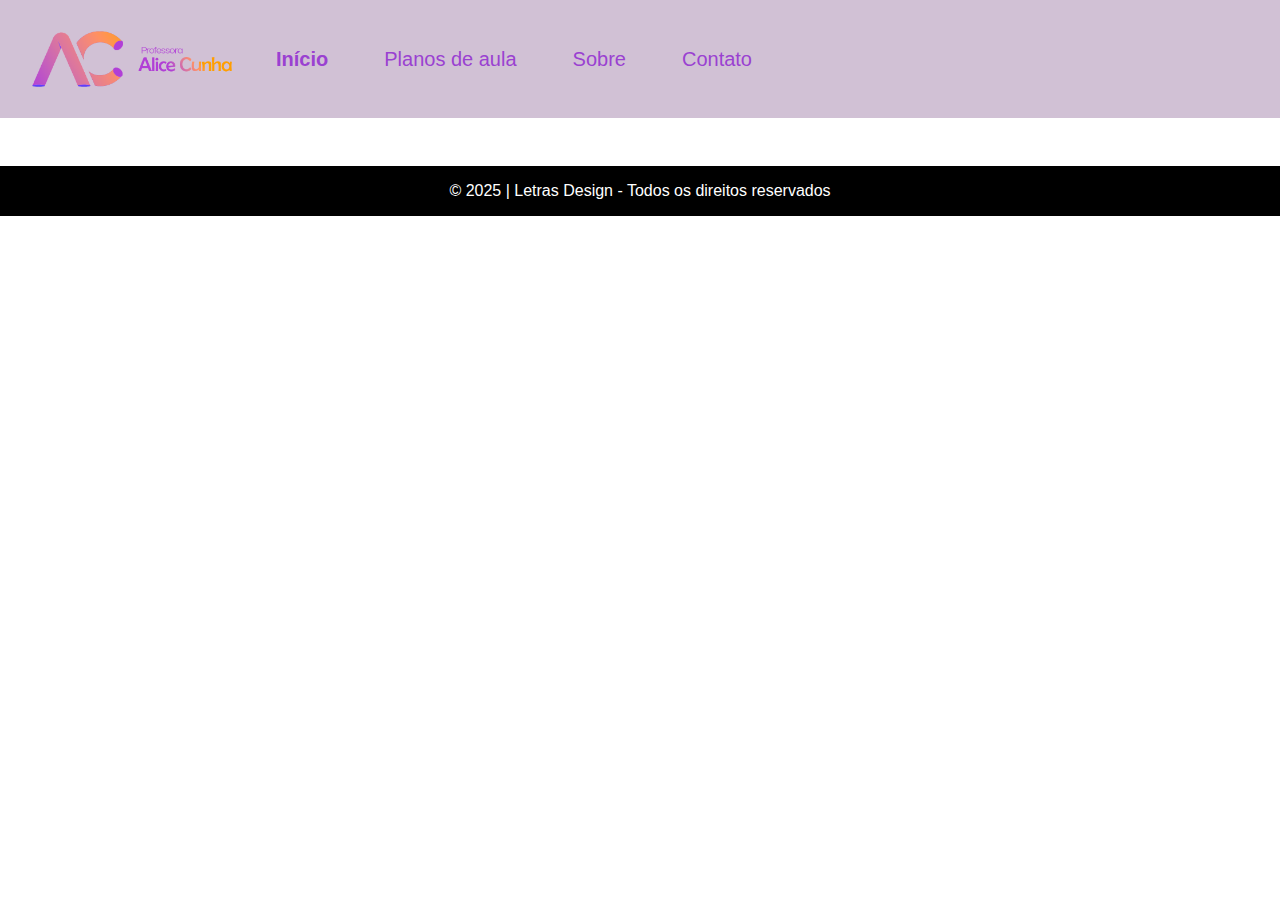
<file: index.html>
<!DOCTYPE html>
<html lang="pt-BR">

<head>
    <meta charset="utf-8">
    <meta name="viewport" content="width=device-width, initial-scale=1, shrink-to-fit=no">

    <link rel="stylesheet" href="assets/CSS/styles.css" />

    <link rel="stylesheet" href="https://cdn.jsdelivr.net/npm/bootstrap@4.0.0/dist/css/bootstrap.min.css"
        integrity="sha384-Gn5384xqQ1aoWXA+058RXPxPg6fy4IWvTNh0E263XmFcJlSAwiGgFAW/dAiS6JXm" crossorigin="anonymous">

    <title> Professora Alice Cunha </title>
    <link rel="icon" href="assets/img/favicon_256.ico" type="image/x-icon">
</head>

<body>

    <script src="https://code.jquery.com/jquery-3.7.1.min.js"
        integrity="sha256-/JqT3SQfawRcv/BIHPThkBvs0OEvtFFmqPF/lYI/Cxo=" crossorigin="anonymous"></script>
    <script src="https://cdn.jsdelivr.net/npm/popper.js@1.12.9/dist/umd/popper.min.js"
        integrity="sha384-ApNbgh9B+Y1QKtv3Rn7W3mgPxhU9K/ScQsAP7hUibX39j7fakFPskvXusvfa0b4Q"
        crossorigin="anonymous"></script>
    <script src="https://cdn.jsdelivr.net/npm/bootstrap@4.0.0/dist/js/bootstrap.min.js"
        integrity="sha384-JZR6Spejh4U02d8jOt6vLEHfe/JQGiRRSQQxSfFWpi1MquVdAyjUar5+76PVCmYl"
        crossorigin="anonymous"></script>

    <section>
        <nav class="navbar navbar-light" style="background-color: #d1c1d5;">
            <nav class="navbar navbar-expand-lg" style="background-color: #d1c1d5;">
                <a class="navbar-brand" href="#" data-target="src/pages/inicio.html"> <img
                        src="assets/img/Logo_Alice.png" alt="" width="200px"></a>
                <button class="navbar-toggler" type="button" data-toggle="collapse" data-target="#navbarNavAltMarkup"
                    aria-controls="navbarNavAltMarkup" aria-expanded="false" aria-label="Toggle navigation">
                    <span class="navbar-toggler-icon"></span>
                </button>
                <div class="collapse navbar-collapse" id="navbarNavAltMarkup">
                    <div class="navbar-nav">
                        <a class="nav-item nav-link active" href="#" data-target="src/pages/inicio.html">Início<span
                                class="sr-only">(current)</span></a>
                        <a class="nav-item nav-link" href="#" data-target="src/pages/planos.html">Planos de aula</a>
                        <a class="nav-item nav-link" href="#" data-target="src/pages/sobre.html">Sobre</a>
                        <a class="nav-item nav-link" href="#" data-target="src/pages/contato.html">Contato</a>
                    </div>
                </div>
            </nav>
        </nav>
    </section>

    <div id="main-content-area">
    </div>

    <footer>
        <br>
        <br>
        <div class="fotter">
            <p>© 2025 | Letras Design - Todos os
                direitos reservados</p>
        </div>
    </footer>

    <script>
        $(document).ready(function () {
            function loadPageContent(url) {
                $("#main-content-area").fadeOut(200, function () {
                    $(this).load(url, function (response, status, xhr) {
                        if (status == "error") {
                            var msg = "Desculpe, houve um erro ao carregar o conteúdo: ";
                            $("#main-content-area").html(msg + xhr.status + " " + xhr.statusText);
                        }
                        $(this).fadeIn(200);
                        $('html, body').animate({ scrollTop: 0 }, 'slow');
                    });
                });
            }

            loadPageContent('src/pages/inicio.html');

            $('.navbar-nav .nav-link, .navbar-brand').on('click', function (e) {
                e.preventDefault();
                var targetPage = $(this).data('target');
                $('.navbar-nav .nav-link').removeClass('active');
                if ($(this).hasClass('navbar-brand')) {
                    $('.navbar-nav .nav-link[data-target="home_content.html"]').addClass('active');
                } else {
                    $(this).addClass('active');
                }

                if (targetPage) {
                    loadPageContent(targetPage);
                }
            });
        });
    </script>

</body>

</html>
</file>
<file: assets/CSS/styles.css>
/* .navbar-nav {
} */

.nav-item.nav-link {
    margin: 20px;
    font-size: 20px;
    color: #9a41d1 !important;
}

.navbar-brand {
    transition: transform 0.3s ease;
}

.navbar-brand:hover {
    transform: scale(1.05);
}

.nav-item.nav-link:hover {
    /* background-color: #e3d7e6; */
    /* border-radius: 10px; */
    color: #fff !important;
    text-decoration: none;
}

/* .imagem-capa:hover {
    transform: scale(1.2);
} */

.descricao-inicio {
    display: flex;
    flex-direction: column;
    width: 100%;
    height: auto;
    padding-left: 10%;
    padding-top: 50px;
    padding-bottom: 50px;
    padding-right: 10%;
    background-color: #ff7aac;
    color: #000000
}

.btn-planos {
    display: flex;
    justify-content: center;
    align-items: center;
    align-content: center;
    background-color: #000;
    border-radius: 10px;
    width: 200px;
    height: 50px;
    text-decoration: none;
    margin-top: 20px;
    color: #fff;
    transition: transform 0.3s ease, background-image 0.3s ease;}

.btn-planos:hover {
    display: flex;
    color: #fff;
    text-decoration:none;
    font-weight: bold;
    /* background-color: #1f0627; */
    background-image: linear-gradient(to right, #9a41d1, #fd9d19);
    transform: scale(1.09);

}

.navbar-nav .nav-link.active {
    font-weight: bold;
    color: #5d3f6a;
    
}

.disciplinas {
    margin-left: 12%;
    margin-top: 50px;
}

.menu-materias {
    display: flex;
    flex-direction: row;
    flex-wrap: wrap;
    width: 100%;
    margin-left: auto;
    margin-right: auto;
    justify-content: center;
}

.container-materias {
    display: flex;
    justify-content: space-around;
    width: 500px;
    height: 150px;
    border: 5px;
    border-width: 1px;
    border-style: solid;
    border-color: #d3d3d3;
    background-color: #fff;
    align-items: center;
    align-content: center;
    border-radius: 5px;
    margin: 10px;
    text-decoration: none;
    color: #000;
    cursor: pointer;
    transition: background-color 0.3s ease;
    transition: transform 0.3s ease;
}

.container-materias:hover {
    background-color: #f0f0f0;
    color: #9a41d1;
    border-color: #777;
    text-decoration: none;
    transform: scale(1.03);
}

.blocks-infos {
    display: flex;
    flex-direction: row;
    flex-wrap: wrap;
    width: auto;
    justify-content: center;
    align-items: flex-start;
    margin-top: 50px;
}

.block-info {
    width: 300px;
    display: flex;
    flex-direction: column;
    flex-wrap: wrap;
    align-items: center;
    justify-content: flex-start;
    text-align: center;
    margin: 20px;
}

.fotter {
    background-color: #000;
    display: flex;
    justify-content: center;
    align-items: center;
    height: 50px;
    color: #fff;
    padding-top: 15px;
}

.sobre-mim-t {
    display: flex;
    justify-content: center;
    align-items: center;
    height: 200px;
    background-color: #ebebeb;
}

/* .sobre-mim-t:hover {
    color: #9a41d1
} */

.sobre-mim {
    display: flex;
    flex-direction: row;
    flex-wrap: wrap;
    justify-content: center;
    width: 100%;
    margin-left: 50px;
}

.infos-sobre-mim {
    display: flex;
    justify-content: center;
    border: 5px;
    align-items: center;
    align-content: center;
    border-radius: 5px;
    margin: 50px;
    text-decoration: none;
    width: 400px;
    text-align: justify;
    text-indent: 50px;
}

.planos-page-content {
    margin-left: 10%;
    display: flex;
    flex-direction: row;
}

.planos-itens {
    margin-right: 4%;
}

.contact-page-content {
    margin-left: 10%;
    margin-right: 50%;
    margin-top: 50px;
}
</file>
